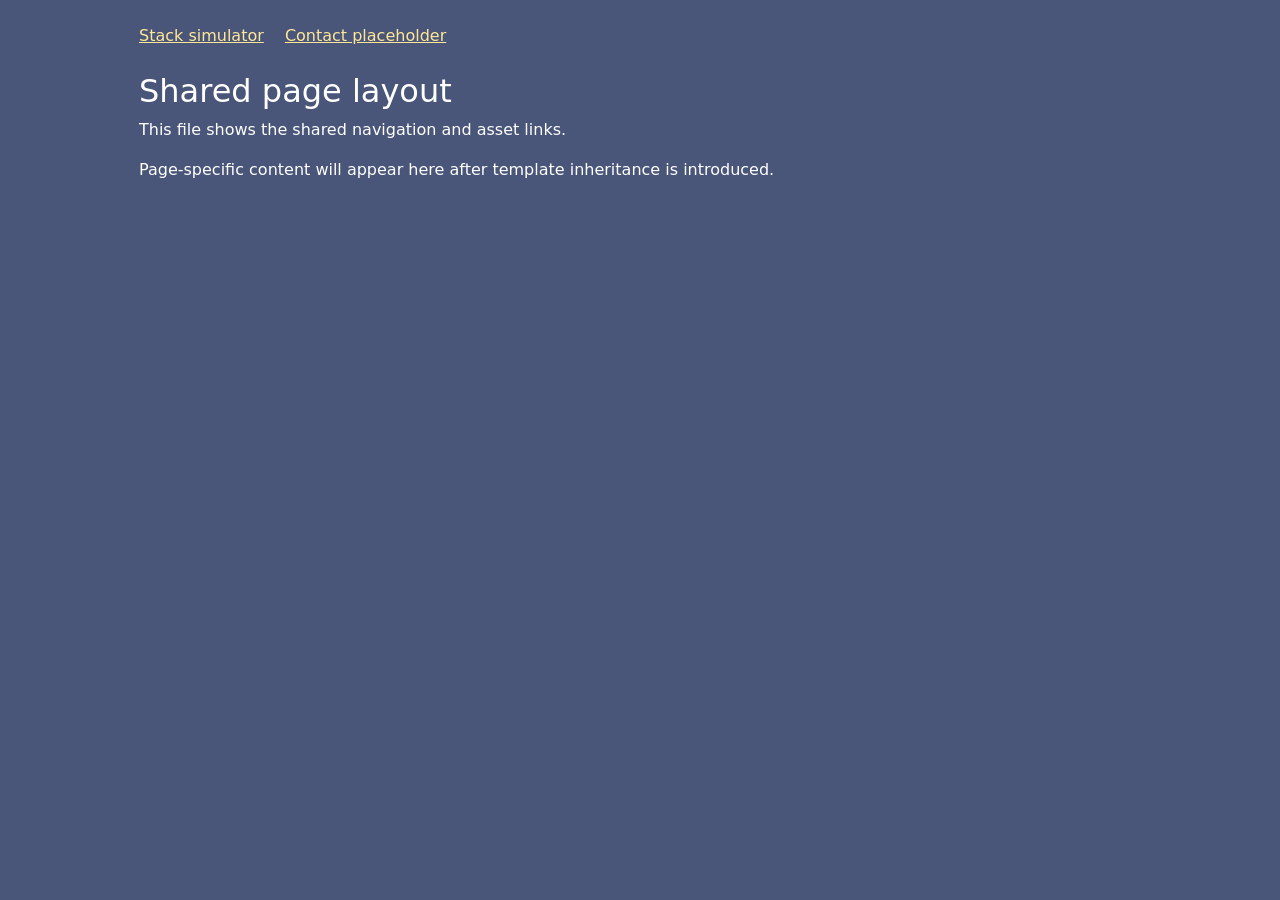
<file: queue-simulator/templates/base.html>
<!doctype html>
<html lang="en">
<head>
  <meta charset="utf-8">
  <meta name="viewport" content="width=device-width, initial-scale=1">
  <title>Stack Simulator Starter</title>
  <link href="https://cdn.jsdelivr.net/npm/bootstrap@5.2.3/dist/css/bootstrap.min.css" rel="stylesheet">
  <!-- TODO H1: During the demo replace this relative URL with url_for('static', ...). -->
  <link href="../static/css/style.css" rel="stylesheet">
</head>
<body>
<main class="container py-4">
  <!-- TODO H2: Replace file links with Flask route links during the demo. -->
  <nav class="mb-4" aria-label="Main navigation">
    <a href="index.html">Stack simulator</a>
    <a class="ms-3" href="contact.html">Contact placeholder</a>
  </nav>
<!-- Layout reference only: index.html and contact.html are independent static pages. -->
<h1>Shared page layout</h1>
<p>This file shows the shared navigation and asset links.</p>
<!-- TODO H3: Add the Flask flash-message loop. -->
<!-- TODO H8: Add Jinja title and content blocks, then let child pages extend this file. -->
<p>Page-specific content will appear here after template inheritance is introduced.</p>
</main>
<script src="https://code.jquery.com/jquery-3.6.3.min.js"></script>
<!-- TODO H1: Build this static asset URL with url_for during the demo. -->
<script src="../static/js/ui.js"></script>
</body>
</html>
</file>
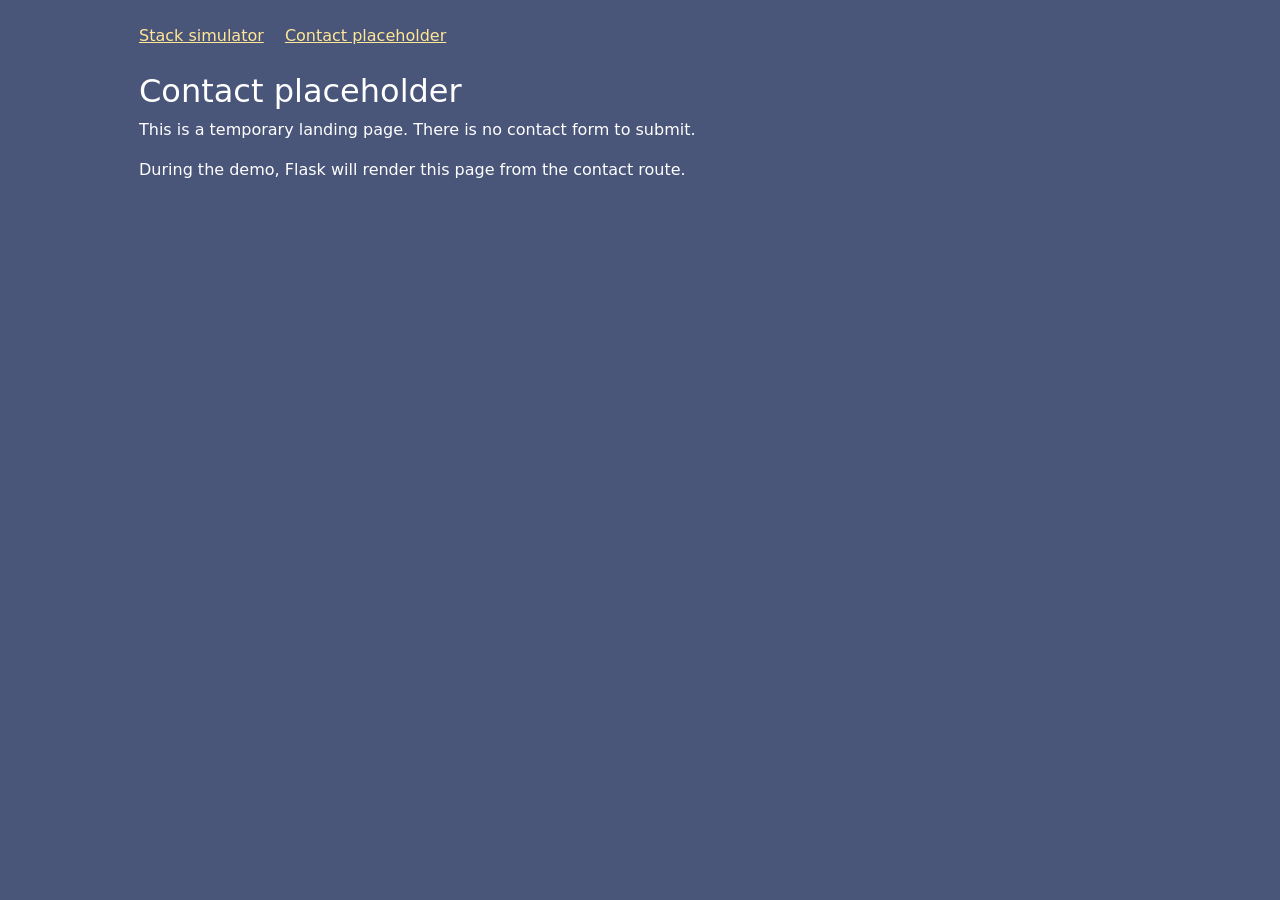
<file: queue-simulator/templates/contact.html>
<!doctype html>
<html lang="en">
<head>
  <meta charset="utf-8">
  <meta name="viewport" content="width=device-width, initial-scale=1">
  <title>Stack Simulator Starter</title>
  <link href="https://cdn.jsdelivr.net/npm/bootstrap@5.2.3/dist/css/bootstrap.min.css" rel="stylesheet">
  <!-- TODO H1: During the demo replace this relative URL with url_for('static', ...). -->
  <link href="../static/css/style.css" rel="stylesheet">
</head>
<body>
<main class="container py-4">
  <!-- TODO H2: Replace file links with Flask route links during the demo. -->
  <nav class="mb-4" aria-label="Main navigation">
    <a href="index.html">Stack simulator</a>
    <a class="ms-3" href="contact.html">Contact placeholder</a>
  </nav>
<h1>Contact placeholder</h1>
<p>This is a temporary landing page. There is no contact form to submit.</p>
<p>During the demo, Flask will render this page from the contact route.</p>
<!-- TODO H8: Convert this page to extend the shared base template. -->
</main>
<script src="https://code.jquery.com/jquery-3.6.3.min.js"></script>
<!-- TODO H1: Build this static asset URL with url_for during the demo. -->
<script src="../static/js/ui.js"></script>
</body>
</html>
</file>
<file: queue-simulator/static/css/style.css>
/* Colors retain the character of the supplied classroom interface. */
body { background: #495579; color: #fff; font: 1rem/1.5 system-ui, sans-serif; margin: 0; }
.container { max-width: 1050px; margin: auto; padding: 24px; }
a { color: #ffe797; }
h1 { font-size: 2rem; } h2 { font-size: 1.2rem; }
.simulator { display: flex; flex-wrap: wrap; }
.simulator section { flex: 1; min-width: 220px; padding: 18px; }
.operations { background: #687b8d; } .stack-area { background: #20252c; }
.popped-area { background: #852044; }
.stack-item { background: #1855bd; border-radius: 5px; margin: 10px auto; padding: 12px; text-align: center; overflow-wrap: anywhere; }
.stack-item small { display: block; } .removed { background: #a21638; }
.peek { background: gold; color: #111; }
.notice { padding: 12px; background: #e5fff0; color: #143724; }
.error { color: #fff0a3; } .notice.error { color: #730e1b; background: #ffe4e8; }
input, textarea { box-sizing: border-box; display: block; width: 100%; padding: 8px; }
button, input[type=submit] { cursor: pointer; padding: 8px 12px; margin: 4px; }
label { display: block; margin-top: 8px; }
.peek,
.stack-item.highlight {
    background: gold;
    color: #111;
}
</file>
